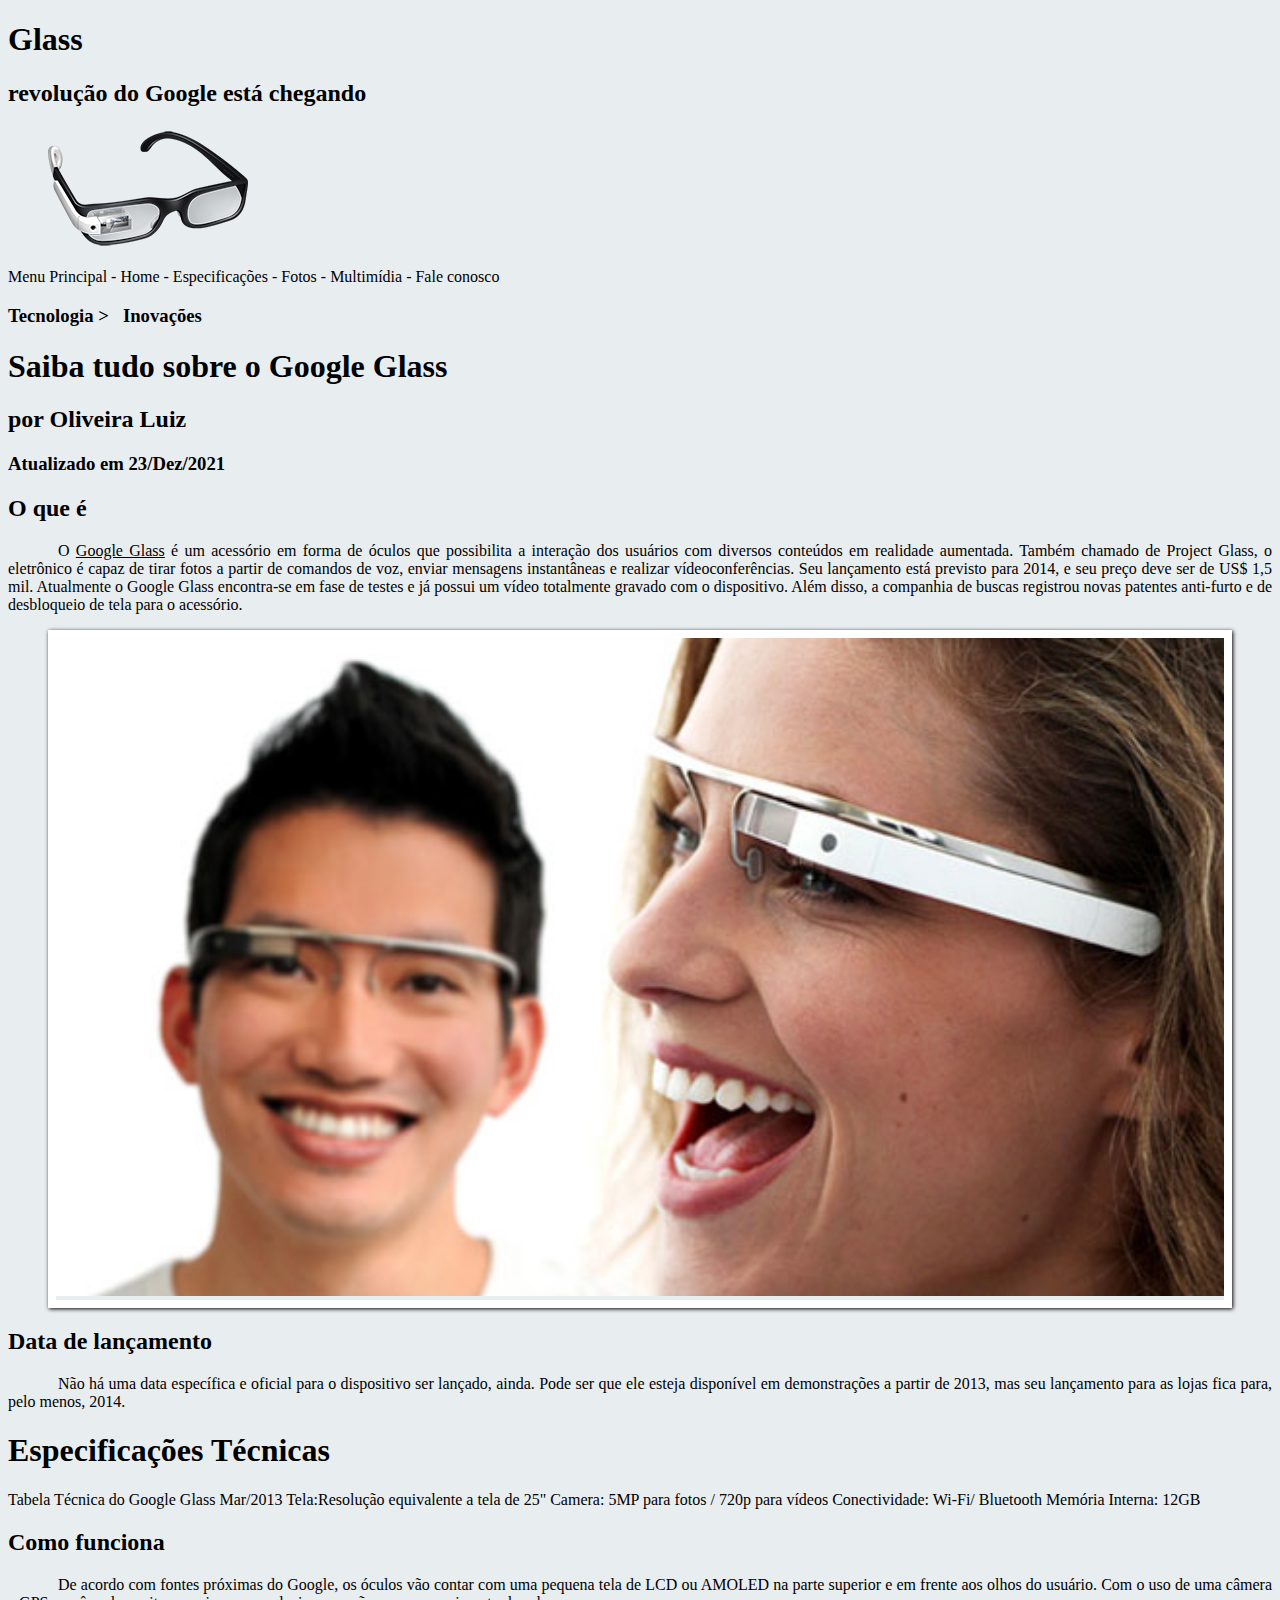
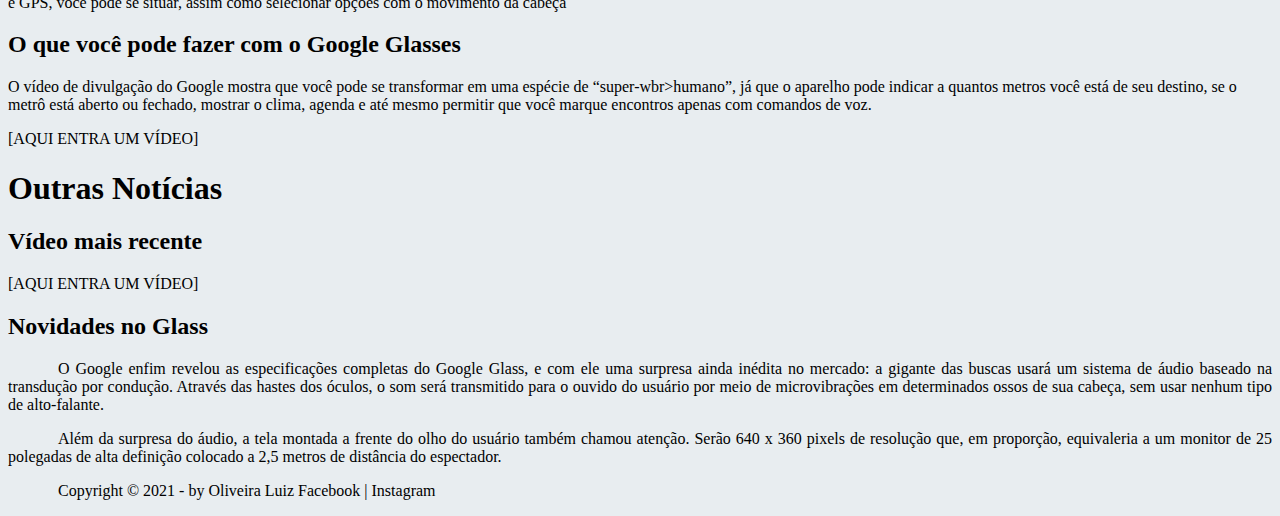
<file: projeto-glass-html5/index.html>
<!DOCTYPE html>

<html land="pt-br">


    <head>
        <meta charset="UTF-8">
        <title>Tudo sobre Google Glass</title>
        <link rel="stylesheet" type="text/css" href="_css/estilo.css"/>
        

    </head>

    <body>
        <div id="interface">

            <header id="Cabeçalho">
<hgroup>
<h1>Glass</h1> 
<h2> revolução do Google está chegando</h2>
</hgroup>
<figure>
        
<img src="_imagens/glass-oculos-preto-peq.png">
</figure>
Menu Principal
- Home
- Especificações
- Fotos
- Multimídia
- Fale conosco

</header>
<hgroup>
<h3>Tecnologia > &nbsp; Inovações</h3>
<h1>Saiba tudo sobre o Google Glass</h1>
<h2>por Oliveira Luiz</h2>
<h3>Atualizado em 23/Dez/2021</h3>
</hgroup>

<h2>O que é</h2>
<p>O <u>Google Glass</u> é um acessório em forma de óculos que possibilita a interação dos usuários com diversos conteúdos em realidade aumentada. Também chamado de Project Glass, o eletrônico é capaz de tirar fotos a partir de comandos de voz, enviar mensagens instantâneas e realizar vídeo&shy;con&shy;ferê&shy;ncias. Seu lançamento está previsto para 2014, e seu preço deve ser de US$ 1,5 mil. Atualmente o Google Glass encontra-se em fase de testes e já possui um vídeo totalmente gravado com o dispositivo. Além disso, a companhia de buscas registrou novas patentes anti-furto e de desbloqueio de tela para o acessório.</p>

<figure class="foto-legenda">
    <img src="_imagens/glass-quadro-homem-mulher.jpg">
    <figcaption>
        <h1>Google Glasses</h1>
        <p>Uma nova maneira de ver o mundo</p>
    </figcaption>
</figure>

<h2>Data de lançamento</h2>
<p>Não há uma data específica e oficial para o dispositivo ser lançado, ainda. Pode ser que ele esteja disponível em demonstrações a partir de 2013, mas seu lançamento para as lojas fica para, pelo menos, 2014.</p>

<h1>Especificações Técnicas</h1>
Tabela Técnica do Google Glass Mar/2013

Tela:Resolução equivalente a tela de 25"
Camera: 5MP para fotos / 720p para vídeos
Conectividade: Wi-Fi/ Bluetooth
Memória Interna: 12GB

<h2>Como funciona</h2>
<p>De acordo com fontes próximas do Google, os óculos vão contar com uma pequena tela de LCD ou AMOLED na parte superior e em frente aos olhos do usuário. Com o uso de uma câmera e GPS, você pode se situar, assim como selecionar opções com o movimento da cabeça</p>

<h2>O que você pode fazer com o Google Glasses</h2>
<wbr>O vídeo de divulgação do Google mostra que você pode se transformar em uma espécie de “super-</wbr>wbr>humano”, já que o aparelho pode indicar a quantos metros você está de seu destino, se o metrô está aberto ou fechado, mostrar o clima, agenda e até mesmo permitir que você marque encontros apenas com comandos de voz.</p>

[AQUI ENTRA UM VÍDEO]

<h1>Outras Notícias</h1>
<h2>Vídeo mais recente</h2>

[AQUI ENTRA UM VÍDEO]

<h2>Novidades no Glass</h2>
<P>O Google enfim revelou as especificações completas do Google Glass, e com ele uma surpresa ainda inédita no mercado: a gigante das buscas usará um sistema de áudio baseado na transdução por condução. Através das hastes dos óculos, o som será transmitido para o ouvido do usuário por meio de microvibrações em determinados ossos de sua cabeça, sem usar nenhum tipo de alto-falante.</P>

<p>Além da surpresa do áudio, a tela montada a frente do olho do usuário também chamou atenção. Serão 640 x 360 pixels de resolução que, em proporção, equivaleria a um monitor de 25 polegadas de alta definição colocado a 2,5 metros de distância do espectador.</p>

<p>Copyright &copy; 2021 - by Oliveira Luiz
Facebook | Instagram</p> 
</div>
</body>
</html>
</file>
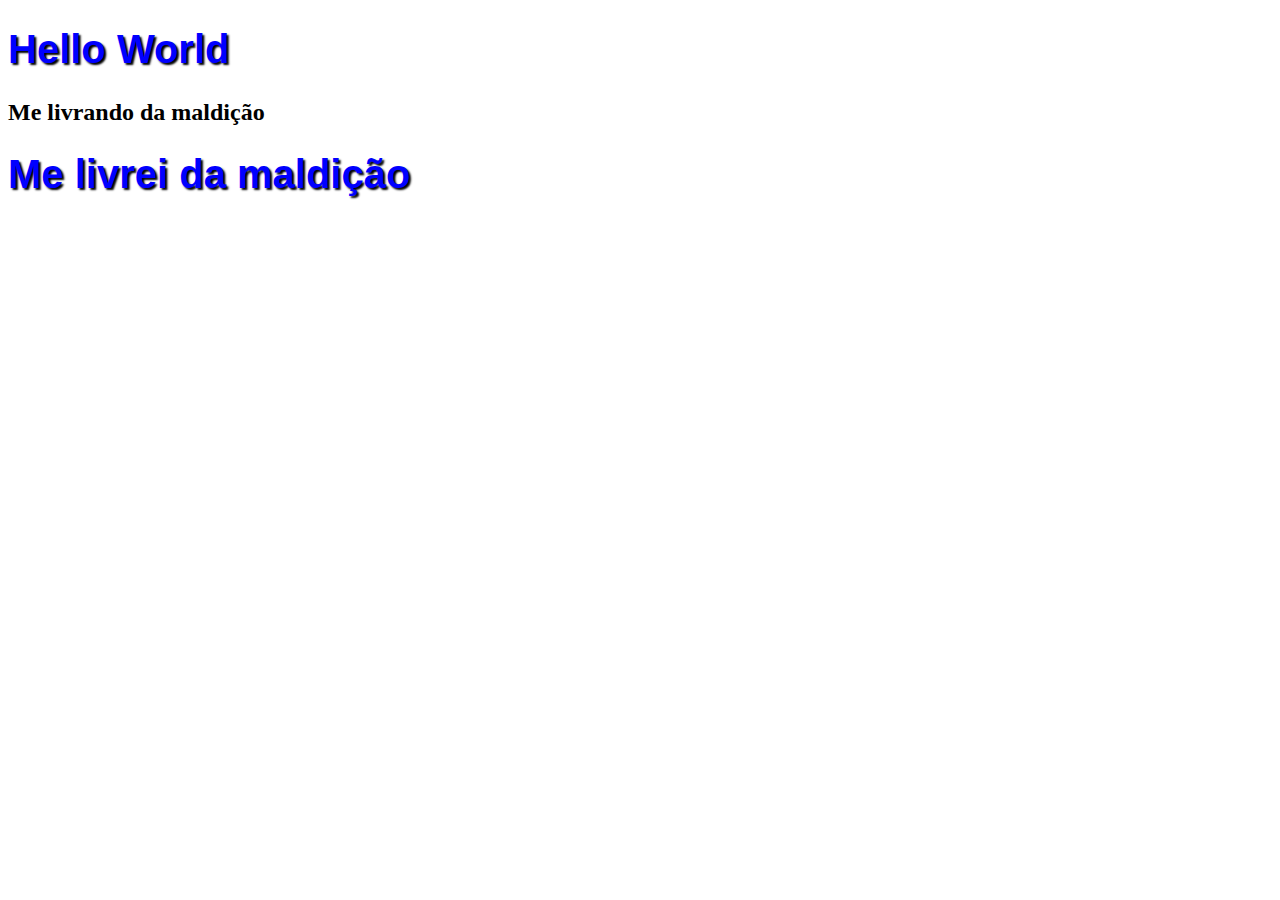
<file: Projeto/maldição.html>
<!DOCTYPE html>
<html lang="pt-br">
<head>
    <meta charset="UTF-8">
    <meta http-equiv="X-UA-Compatible" content="IE=edge">
    <meta name="viewport" content="width=device-width, initial-scale=1.0">
    <title>Primeiro Site</title>
    <style>
        h1{
            font-family: arial;
            font-size: 30pt;
            color: blue;
            text-shadow: 2px 2px 2px black;
        }
    </style>
</head>
<body>
    <h1>Hello World</h1>
    <h2>Me livrando da maldição</h2>
    <h1>Me livrei da maldição</h1>
</body>
</html>
</file>
<file: projeto-glass-html5/_css/estilo.css>
@charset "UTF-8";


body{
background-color: #e8edf0;
color: black;
}

p{
    text-align: justify;
    text-indent: 50px;
}

/*Formatação de imagens com legendas */

figure.foto-legenda{
    position: relative;
    border: 8px solid white;
    box-shadow: 1px 1px 4px black;
}

figure.foto-legenda img{
    width: 100%;
    height: 100%;
}

figure.foto-legenda figcaption{
    opacity: 0;
    position: absolute;
    top: 0px;
    background-color: rgba(0,0,0,.4);
    color: white;
    width: 100%;
    height: 100%;
    padding: 10px;
    box-sizing: border-box;
    transition: opacity 1s;
}

/* O houver vai disparar uma formatação especifica quando você passar o mouse por cima do objeto */

figure.foto-legenda:houver figcaption{
    opacity: 1;
}
</file>
